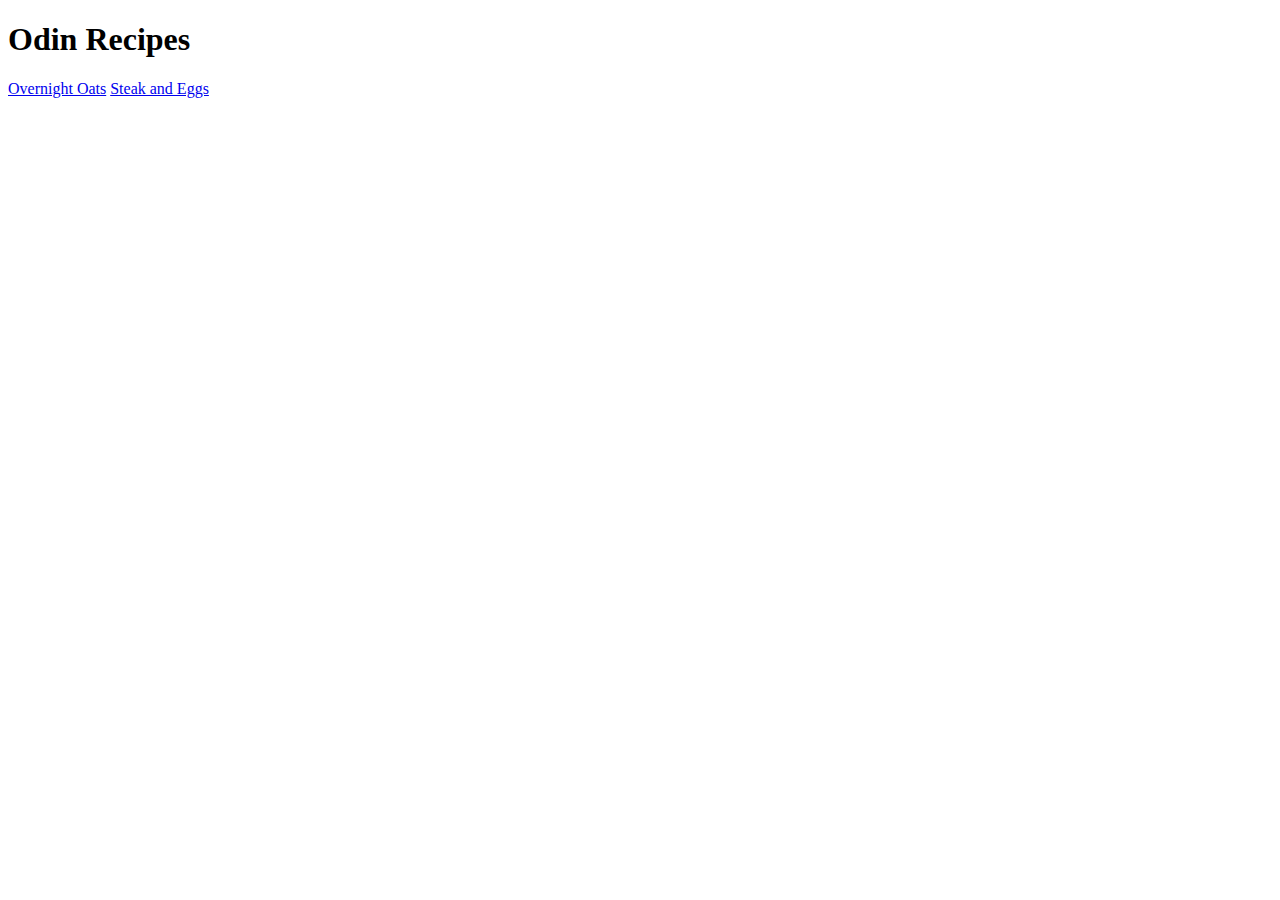
<file: index.html>
<!DOCTYPE html>
<html lang="en">
<head>
    <meta charset="UTF-8">
    <meta name="viewport" content="width=device-width, initial-scale=1.0">
    <title>Odin Recipes</title>
</head>
<body>
    <h1>Odin Recipes</h1>
    <a href="recipes/overnightoats.html">Overnight Oats</a>
    <a href="recipes/steakandeggs.html">Steak and Eggs</a>
    
</body>
</html>
</file>
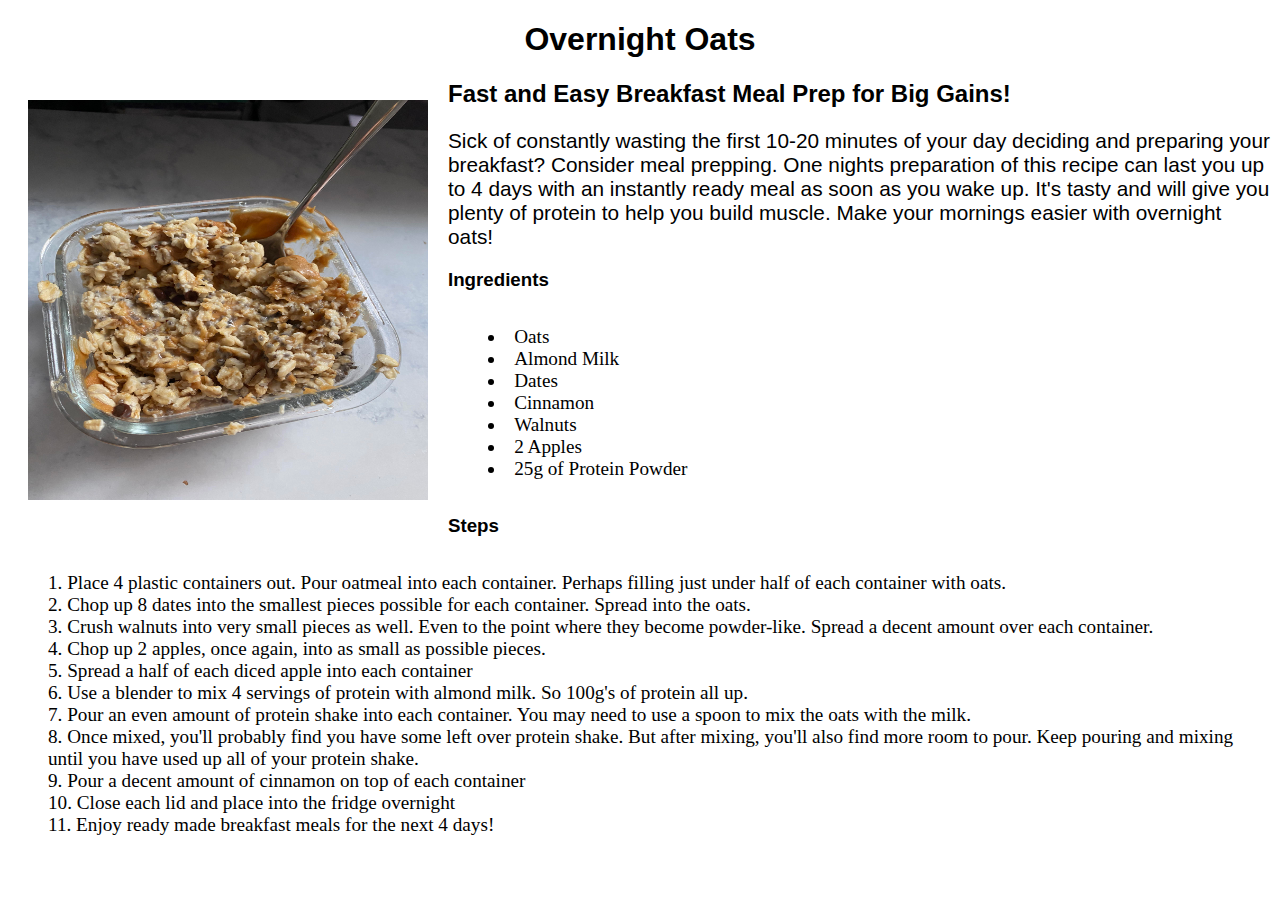
<file: recipes/overnightoats.html>
<!DOCTYPE html>
<html lang="en">
<head>
    <meta charset="UTF-8">
    <meta name="viewport" content="width=device-width, initial-scale=1.0">
    <link rel="stylesheet" href="../css/styles.css">
    <title>Overnight Oats Recipe</title>
</head>
<body>
    <h1>Overnight Oats</h1>
    <img src="../Images/overnightoats.jpg" alt="overnight oats" width="500" height="500">
    <h2>Fast and Easy Breakfast Meal Prep for Big Gains!</h2>
    <p>Sick of constantly wasting the first 10-20 minutes of your day deciding and preparing
        your breakfast? Consider meal prepping. One nights preparation of this recipe can last you
        up to 4 days with an instantly ready meal as soon as you wake up. It's tasty and will
        give you plenty of protein to help you build muscle. Make your mornings easier with overnight
        oats!
    </p>
    <h3>Ingredients</h3>
    <ul>
        <li>Oats</li>
        <li>Almond Milk</li>
        <li>Dates</li>
        <li>Cinnamon</li>
        <li>Walnuts</li>
        <li>2 Apples</li>
        <li>25g of Protein Powder</li>
    </ul>
    <h3 class="steps">Steps</h3>
    <ol>
        <li>Place 4 plastic containers out. Pour oatmeal into each container. Perhaps filling
            just under half of each container with oats. 
        </li>
        <li>
            Chop up 8 dates into the smallest pieces possible for each container. Spread into the oats.
        </li>
        <li>
            Crush walnuts into very small pieces as well. Even to the point where they become powder-like.
            Spread a decent amount over each container. 
        </li>
        <li>Chop up 2 apples, once again, into as small as possible pieces. </li>
        <li>Spread a half of each diced apple into each container</li>
        <li>Use a blender to mix 4 servings of protein with almond milk. So 100g's of protein all up.
        </li>
        <li>Pour an even amount of protein shake into each container. You may need to use a spoon to mix the oats
            with the milk.
        </li>
        <li>Once mixed, you'll probably find you have some left over protein shake. But after mixing,
            you'll also find more room to pour. Keep pouring and mixing until you have used up all
            of your protein shake.
        </li>
        <li>Pour a decent amount of cinnamon on top of each container</li>
        <li>Close each lid and place into the fridge overnight</li>
        <li>Enjoy ready made breakfast meals for the next 4 days!</li>
    </ol>
</body>
</html>
</file>
<file: css/styles.css>
body {
    max-width: 1600px;  
}

h1{
    font-family:'Gill Sans', 'Gill Sans MT', Calibri, 'Trebuchet MS', sans-serif;
    text-align: center;
}

h2, h3 {
    font-family: 'Gill Sans', 'Gill Sans MT', Calibri, 'Trebuchet MS', sans-serif;   
}

img {
    float: left;
    padding: 20px;
    height: 400px;
    width: 400px;
}

p {
    font-size: 1.3rem;
    font-family: 'Trebuchet MS', 'Lucida Sans Unicode', 'Lucida Grande', 'Lucida Sans', Arial, sans-serif;
    
}


li {
    font-family: fantasy;
    font-size: 1.2em;
    list-style-position: inside;
}

ul{
    display: inline-block;
}

ol {
    display: inline-block;
}

.container {
    display: inline-block;
}

.steps {
    padding-left: 20px;
}
</file>
